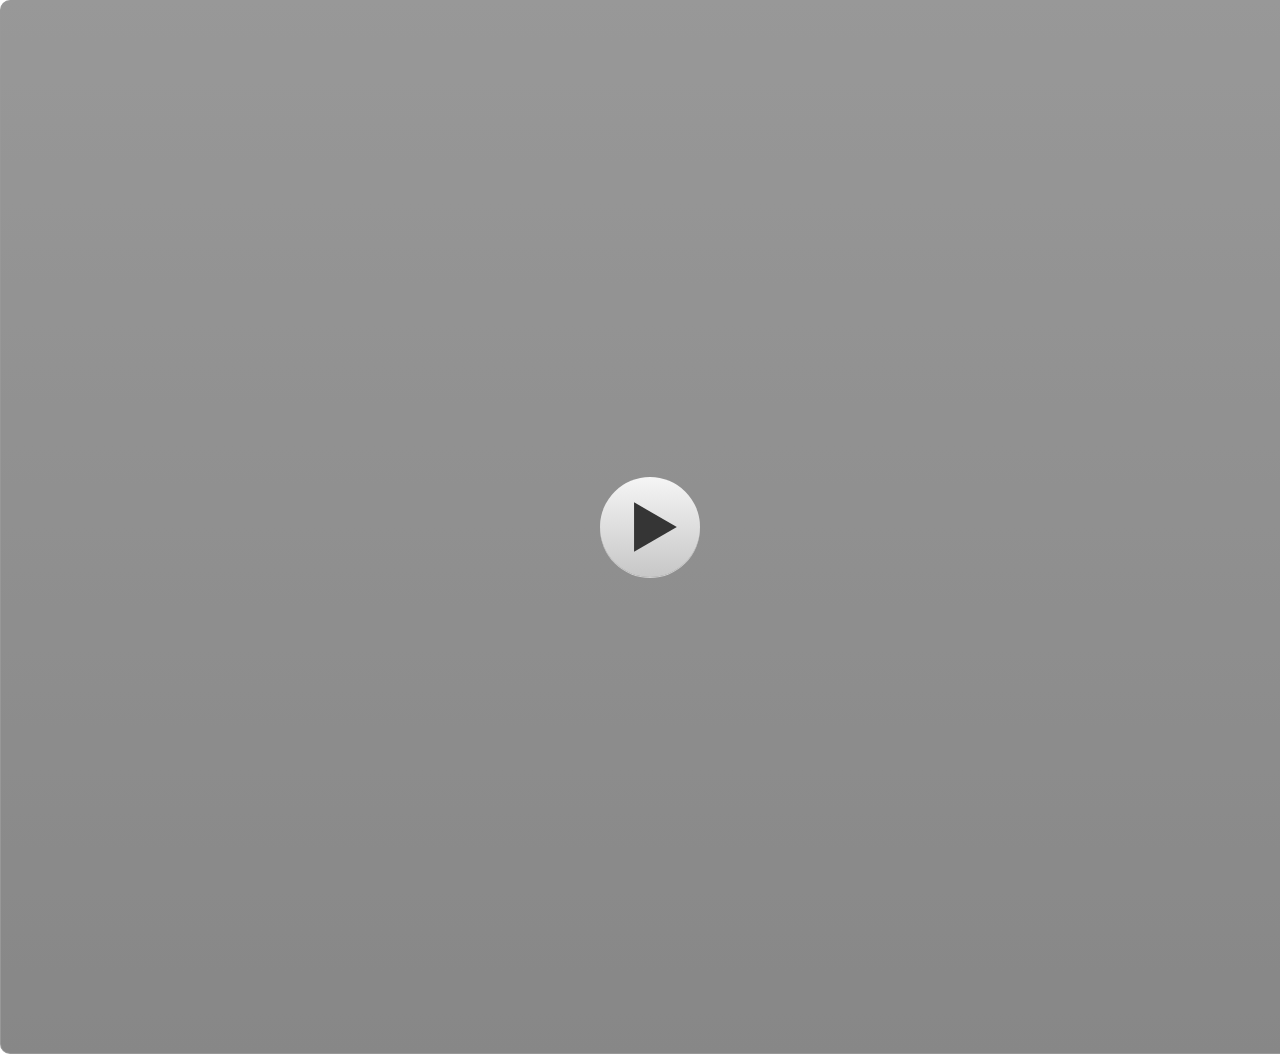
<file: index.html>
﻿<!doctype html>
<html lang="en-US">
<head>
  <meta charset="utf-8">
  <!-- Created using Storyline 3 - http://www.articulate.com  -->
  <!-- version: 3.20.30234.0 -->
  <title>Mengenal Pecahan dengan MPI</title>
  <meta http-equiv="x-ua-compatible" content="IE=edge"/>
  <meta name="viewport" content="width=device-width,initial-scale=1,user-scalable=no,shrink-to-fit=no,minimal-ui"/>
  <meta name="apple-mobile-web-app-capable" content="yes"/>
  <style>
    html, body { height: 100%; padding: 0; margin: 0 }
    #app { height: 100%; width: 100%; }
  </style>

  <script>
    window.DS = {};
    window.globals = {
      DATA_PATH_BASE: '',
      HAS_FRAME: true,
      HAS_SLIDE: true,

      lmsPresent: false,
      tinCanPresent: false,
      cmi5Present: false,
      aoSupport: false,
      scale: 'noscale',
      captureRc: false,
      browserSize: 'optimal',
      bgColor: '#FFFFFF',
      features: '',
      themeName: 'classic',
      preloaderColor: '#FFFFFF',
      suppressAnalytics: false,
      productChannel: 'perpetual',
      publishSource: 'storyline',
      aid: '',
      cid: '31593213-19c1-4453-8831-16e1c7b7d41d',
      playerVersion: '3.20.30234.0',
      publishTimestamp: '2024-09-23T15:16:21.7844645Z',
      maxIosVideoElements: 10,
      connectionSettings: { },

      
      parseParams: function(qs) {
        if (window.globals.parsedParams != null) {
          return window.globals.parsedParams;
        }
        qs = (qs || window.location.search.substr(1)).split('+').join(' ');
        var params = {},
            tokens,
            re = /[?&]?([^=]+)=([^&]*)/g;

        while (tokens = re.exec(qs)) {
          params[decodeURIComponent(tokens[1]).trim()] =
            decodeURIComponent(tokens[2]).trim();
        }
        window.globals.parsedParams = params;
        return params;
      }

    };
  </script>
  <script>
    var isIe11 = ('ActiveXObject' in window || window.MSBlobBuilder != null)
      && window.msCrypto != null && !window.ActiveXObject;
    if (isIe11) {
      window.globals.unsupportedBrowser = true;
      document.write(atob('[base64]'));
    }
  </script>
  
  <script>window.THREE = { };</script>
  
</head>
<body style="background: #FFFFFF" class="cs-HTML theme-classic">
  <!-- 360 -->
  <script>!function(){var e,i=/iPhone/i,o=/iPod/i,n=/iPad/i,t=/\biOS-universal(?:.+)Mac\b/i,r=/\bAndroid(?:.+)Mobile\b/i,a=/Android/i,d=/(?:SD4930UR|\bSilk(?:.+)Mobile\b)/i,p=/Silk/i,l=/Windows Phone/i,u=/\bWindows(?:.+)ARM\b/i,b=/BlackBerry/i,s=/BB10/i,c=/Opera Mini/i,f=/\b(CriOS|Chrome)(?:.+)Mobile/i,h=/Mobile(?:.+)Firefox\b/i,v=function(e){return void 0!==e&&"MacIntel"===e.platform&&"number"==typeof e.maxTouchPoints&&e.maxTouchPoints>1&&"undefined"==typeof MSStream};e=function(e){var m={userAgent:"",platform:"",maxTouchPoints:0};e||"undefined"==typeof navigator?"string"==typeof e?m.userAgent=e:e&&e.userAgent&&(m={userAgent:e.userAgent,platform:e.platform,maxTouchPoints:e.maxTouchPoints||0}):m={userAgent:navigator.userAgent,platform:navigator.platform,maxTouchPoints:navigator.maxTouchPoints||0};var g=m.userAgent,y=g.split("[FBAN");void 0!==y[1]&&(g=y[0]),void 0!==(y=g.split("Twitter"))[1]&&(g=y[0]);var A=function(e){return function(i){return i.test(e)}}(g),w={apple:{phone:A(i)&&!A(l),ipod:A(o),tablet:!A(i)&&(A(n)||v(m))&&!A(l),universal:A(t),device:(A(i)||A(o)||A(n)||A(t)||v(m))&&!A(l)},amazon:{phone:A(d),tablet:!A(d)&&A(p),device:A(d)||A(p)},android:{phone:!A(l)&&A(d)||!A(l)&&A(r),tablet:!A(l)&&!A(d)&&!A(r)&&(A(p)||A(a)),device:!A(l)&&(A(d)||A(p)||A(r)||A(a))||A(/\bokhttp\b/i)},windows:{phone:A(l),tablet:A(u),device:A(l)||A(u)},other:{blackberry:A(b),blackberry10:A(s),opera:A(c),firefox:A(h),chrome:A(f),device:A(b)||A(s)||A(c)||A(h)||A(f)},any:!1,phone:!1,tablet:!1};return w.any=w.apple.device||w.android.device||w.windows.device||w.other.device,w.phone=w.apple.phone||w.android.phone||w.windows.phone,w.tablet=w.apple.tablet||w.android.tablet||w.windows.tablet,w}(),"object"==typeof exports&&"undefined"!=typeof module?module.exports=e:"function"==typeof define&&define.amd?define((function(){return e})):this.isMobile=e}();
    window.isMobile.apple.tablet = window.isMobile.apple.tablet ||
      (navigator.platform === 'MacIntel' && navigator.maxTouchPoints > 1);
    window.isMobile.apple.device = window.isMobile.apple.device || window.isMobile.apple.tablet;
    window.isMobile.tablet = window.isMobile.tablet || window.isMobile.apple.tablet;
    window.isMobile.any = window.isMobile.any || window.isMobile.apple.tablet;
  </script>

  <div id="focus-sink" tabindex="-1"></div>

  <div id="preso"></div>
  <script>
    (function() {

      var classTypes = [ 'desktop', 'mobile', 'phone', 'tablet' ];

      var addDeviceClasses = function(prefix, testObj) {
        var curr, i;
        for (i = 0; i < classTypes.length; i++) {
          curr = classTypes[i];
          if (testObj[curr]) {
            document.body.classList.add(prefix + curr);
          }
        }
      };

      var params = window.globals.parseParams(),
          isDevicePreview = params.devicepreview === '1',
          isPhoneOverride = params.deviceType === 'phone' || (isDevicePreview && params.phone == '1'),
          isTabletOverride = (params.deviceType === 'tablet' || isDevicePreview) && !isPhoneOverride,
          isMobileOverride = isPhoneOverride || isTabletOverride;

      var deviceView = {
        desktop: !window.isMobile.any && !isMobileOverride,
        mobile: window.isMobile.any || isMobileOverride,
        phone: isPhoneOverride || (window.isMobile.phone && !isTabletOverride),
        tablet: isTabletOverride || window.isMobile.tablet
      };

      window.globals.deviceView = deviceView;
      window.isMobile.desktop = !window.isMobile.any;
      window.isMobile.mobile = window.isMobile.any;

      addDeviceClasses('view-', deviceView);

    })();
  </script>
  
  <script src='story_content/user.js' type=text/javascript></script>
  <div class="slide-loader"></div>

  <script>
    if (window.globals.deviceView.isMobile) { var doc = document, loader = doc.body.querySelector('.slide-loader'); [ 1, 2, 3 ].forEach(function(n) { var d = doc.createElement('div'); d.style.backgroundColor = window.globals.preloaderColor; d.classList.add('mobile-loader-dot'); d.classList.add('dot' + n); loader.appendChild(d); }); }
  </script>

  <div class="mobile-load-title-overlay" style="display: none">
    <div class="mobile-load-title">Mengenal Pecahan dengan MPI</div>
  </div>

  <div class="mobile-chrome-warning"></div>

  
<style>
  .warn-connection-dialog {
    display: none;
    background: transparent;
    pointer-events: none;
    position: fixed;
    left: 0;
    top: 0;
    width: 100%;
    height: 100%;
    z-index: 999;
  }

  .warn-connection-content {
    border-radius: 4px;
    background: white;
    border: 1px solid #E7E7E7;
    color: #333333;
    box-shadow: 0 2px 4px rgba(0, 0, 0, 0.25);
    transition: all 150ms ease-out;
    position: absolute;
    white-space: nowrap;
  }

  .view-phone.is-landscape .warn-connection-content {
    left: 23px;
    bottom: 23px;
  }

  .view-tablet.is-landscape .warn-connection-content {
    left: 50%;
    top: 20px;
    transform: translateX(-50%);
  }

  .is-portrait .warn-connection-content {
    transform: translate(-50%, calc(-100% - 15px));
  }

  .warn-connection-content p {
    display: inline-block;
    margin: 0 8px 0 0;
    line-height: 33px;
    font-size: 11px;
  }

  .warn-connection-content svg {
    position: relative;
    vertical-align: middle;
    margin: 0 2px 2px 8px;
  }

  .view-desktop .warn-connection-content {
    left: 1.5em;
    bottom: 1.5em;
  }

  .view-desktop .warn-connection-content p {
    font-size: 1.1em;
  }

  .is-offline .warn-connection-dialog {
    display: block;
  }

  .is-offline .cs-panel * {
    pointer-events: none !important;
  }

  .is-offline .cs-panel {
    pointer-events: all !important;
  }

  .is-offline #nav-controls * {
    pointer-events: none !important;
  }

  .is-offline #nav-controls {
    pointer-events: all !important;
  }
</style>

<div class="warn-connection-dialog">
  <div class="warn-connection-content">
    <svg width="17" height="15" viewBox="0 0 17 15" xmlns="http://www.w3.org/2000/svg">
      <path fill="#8F0000" stroke="white" d="M16.07,12.98 L15.88,12.23 L9.51,1.21 C8.97,0.26,7.6,0.26,7.06,1.21 L0.69,12.23 C0.15,13.16,0.81,14.36,1.91,14.36 H14.65 C15.47,14.36,16.05,13.7,16.07,12.98 Z"/>
      <path fill="white" stroke="white" d="M8.58,5.5 C8.35,5.28,8.5,5.35,8.21,5.32 C8.09,5.35,7.97,5.49,7.96,5.67 C7.97,5.79,7.98,5.92,7.98,6.04 L7.98,6.04 C7.99,6.17,8,6.31,8.01,6.43 L8.01,6.44 C8.03,6.92,8.06,7.41,8.09,7.9 L8.09,7.9 C8.12,8.39,8.14,8.88,8.17,9.37 C8.17,9.39,8.18,9.42,8.2,9.44 C8.23,9.46,8.25,9.47,8.28,9.47 C8.31,9.47,8.34,9.46,8.35,9.44 C8.37,9.43,8.38,9.4,8.39,9.35 L8.39,9.34 C8.39,9.24,8.4,9.15,8.4,9.05 L8.4,9.05 C8.41,8.96,8.41,8.86,8.42,8.75 C8.43,8.44,8.45,8.12,8.47,7.81 L8.47,7.81 C8.49,7.49,8.51,7.18,8.53,6.87 C8.55,6.46,8.56,6.05,8.59,5.64 L8.6,5.62 C8.6,5.57,8.59,5.53,8.58,5.5 L8.21,5.32 Z"/>
      <circle fill="white" stroke="white" cx="8.3" cy="11.35" r="0.3"/>
    </svg>
    <p>You are offline. Trying to reconnect...</p>
  </div>
</div>

<script>
  (function() {
    window.DS.connection = {
      warningShown: false,
      assets: {},
      loadingAssetGroup: false,
      retryDelay: 500
    };

    // @TODO this is POC code and can be cleaned up a bit more if we move forward
    // with the feature



    // The `window.globals.features` variable must be set in `webpack.dev.config` when testing locally - it is not enough
    // to have it in the data - but it must be set there as well.
    var useConnectionMessages = window.AbortController != null &&
      window.location.protocol != 'file:' &&
      window.globals.features.indexOf('ConnectionMessages') != -1;

    window.DS.connection.useConnectionMessages = useConnectionMessages

    var assetCount = 0;
    var checkLoadedId;
    var connectionSettings = window.globals.connectionSettings;

    if (useConnectionMessages && connectionSettings != null) {
      var contentEl = document.querySelector('.warn-connection-content');
      var messageEl = contentEl.querySelector('p')

      if (connectionSettings.useDarkTheme) {
        contentEl.style.borderColor = '#BABBBA';
        contentEl.style.backgroundColor = '#282828';
        contentEl.style.color = '#FFFFFF';
      }

      if (connectionSettings.message != null) {
        messageEl.textContent = window.decodeURIComponent(connectionSettings.message);
      }
    }

    function checkAssetsReady() {
      for (var i in DS.connection.assets) {
        if (!DS.connection.assets[i].success) {
          return false;
        }
      }
      return true;
    }

    function stopAssetGroup() {
      if (!useConnectionMessages) { return; }

      assetCount = 0;

      DS.connection.oldAssetGroup = DS.connection.assets;
      DS.connection.assets = {};
      DS.connection.loadingAssetGroup = false;
      clearInterval(checkLoadedId);
    }

    function startAssetGroup() {
      if (!useConnectionMessages) { return; }
      var ticks = 0;
      clearInterval(checkLoadedId);
      checkLoadedId = setInterval(function() {
        var loaded = 0;
        if (assetCount === 0 && loaded === 0) {
          clearInterval(checkLoadedId);
          return;
        }

        for (var i in DS.connection.assets) {
          if (DS.connection.assets[i].success) {
            loaded++;
          }
        }

        if (assetCount === loaded && checkAssetsReady()) {
          for (var i in DS.connection.assets) {
            if (DS.connection.assets[i].action) {
              DS.connection.assets[i].action();
            }
          }
          hideWarning();
          stopAssetGroup();
        }
      }, 100)
    }

    function requiredAsset(url, action, retry, type) {
      if (!useConnectionMessages) { return; }
      if (DS.connection.assets[url]) { return; }

      DS.connection.assets[url] = {
        success: false, action: action, retry: retry, type: type
      };
      assetCount = Object.keys(DS.connection.assets).length;
      if (!DS.connection.loadingAssetGroup) {
        startAssetGroup();
      }
      DS.connection.loadingAssetGroup = true;
    }

    function assetLoaded(url) {
      if (!useConnectionMessages) { return; }
      if (DS.connection.assets[url]) {
        DS.connection.assets[url].success = true;
      }
    }

    function assetFailed(url) {
      if (!useConnectionMessages) { return; }
      if (!DS.connection.assets[url]) {
        if (/\.js$/.test(url)) {
          setTimeout(function() {
            if (DS.connection.lastSlideLoaded != null) {
              DS.connection.lastSlideLoaded();
            }
          }, DS.connection.retryDelay);
        }
        return;
      }
      if (!DS.connection.warningShown) { showWarning(); }
      if (DS.connection.assets[url].retry) {
        setTimeout(function() {
          if (!DS.connection.assets[url].success) {
            DS.connection.assets[url].retry()
          }
        }, DS.connection.retryDelay);
      }
    }

    function hideWarning() {
      document.body.classList.remove('is-offline');
      DS.connection.warningShown = false;
    }
    DS.connection.hideWarning = hideWarning

    function showWarning(btn) {
      document.body.classList.add('is-offline')
      DS.connection.warningShown = true;
      updateWarningPosition();
    }

    function updateWarningPosition() {
      if (!DS.connection.warningShown) {
        return;
      }

      var isPortrait = document.body.classList.contains('is-portrait');
      var warningEl = document.querySelector('.warn-connection-content');

      if (isPortrait) {
        var slide = document.querySelector('.primary-slide');
        var slideRect = slide.getBoundingClientRect();

        warningEl.style.top = `${slideRect.top}px`
        warningEl.style.left = `${slideRect.left + slideRect.width / 2}px`
      } else {
        warningEl.style.top = null;
        warningEl.style.left = null;
      }

      window.requestAnimationFrame(updateWarningPosition);
    }

    // these will all be noops if the feature flag isn't set in
    // the data and `window.globals.features`
    DS.connection.requiredAsset = requiredAsset;
    DS.connection.assetLoaded = assetLoaded;
    DS.connection.assetFailed = assetFailed;
    DS.connection.stopAssetGroup = stopAssetGroup;
    DS.connection.startAssetGroup = startAssetGroup;
  })();
</script>


  <script>
    
    if (window.autoSpider && window.vInterfaceObject) {
      document.querySelector('.mobile-load-title-overlay').style.display = 'none';
    }
  </script>

  

  <link rel="stylesheet" href="html5/data/css/output.min.css" data-noprefix/>
</body>
<script src="html5/lib/scripts/bootstrapper.min.js"></script>
</html>
</file>
